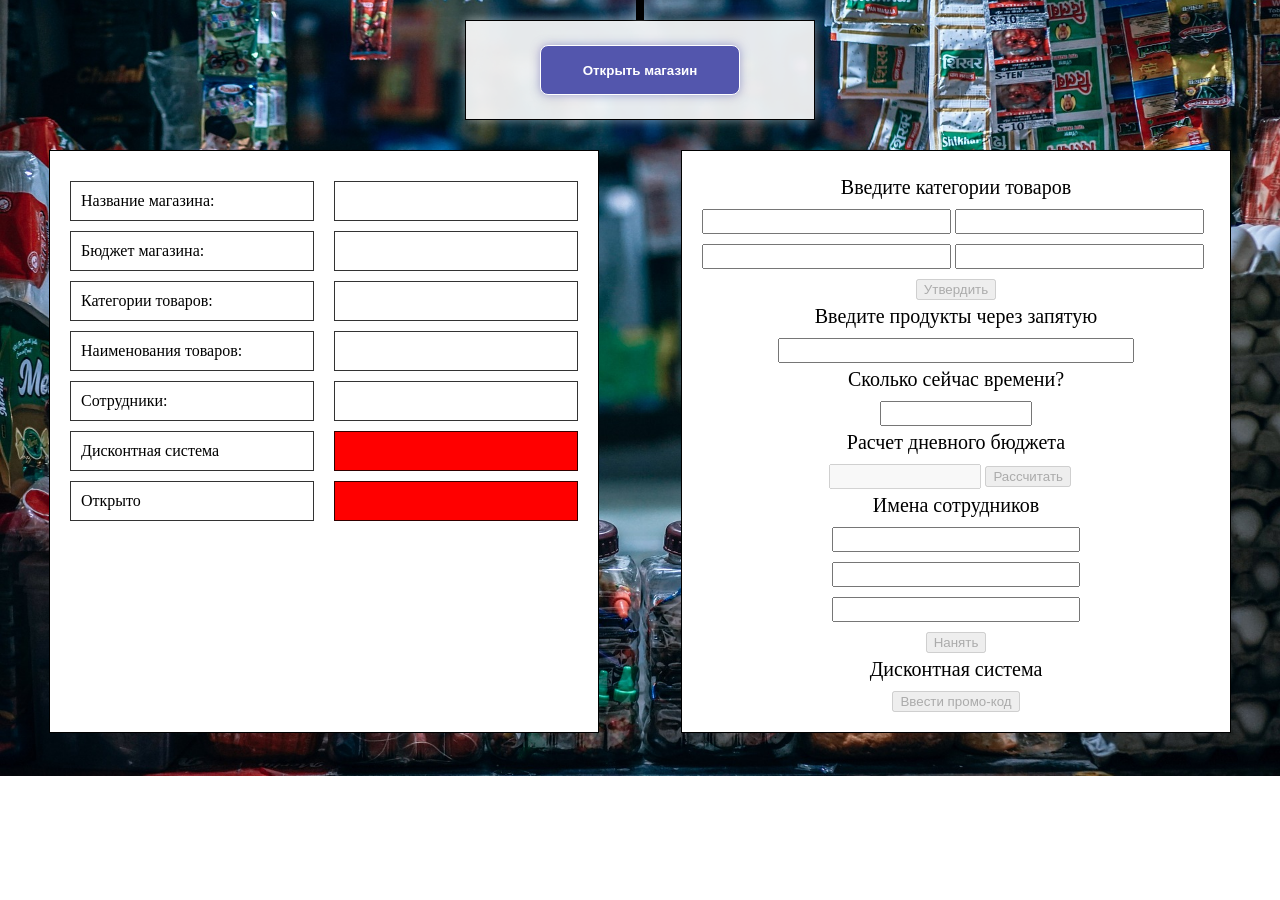
<file: lesson_6/index.html>
<!DOCTYPE html>
<html lang="ru">
  <head>
	<meta charset="utf-8">
	<meta http-equiv="X-UA-Compatible" content="IE=edge">
	<meta name="viewport" content="width=device-width, initial-scale=1">
	<title>Java Script</title>
  </head>
  <body>

	<div class="open">
		<button class="open-btn" id="open-btn">Открыть магазин</button>
	</div>
	<div class="main">
		<div class="main-info">
			<div class="name">Название магазина: </div>
			<div class="name-value"></div>

			<div class="budget">Бюджет магазина: </div>
			<div class="budget-value"></div>

			<div class="goods">Категории товаров: </div>
			<div class="goods-value"></div>

			<div class="items">Наименования товаров: </div>
			<div class="items-value"></div>

			<div class="employers">Сотрудники: </div>
			<div class="employers-value"></div>

			<div class="discount">Дисконтная система </div>
			<div class="discount-value"></div>

			<div class="isopen">Открыто </div>
			<div class="isopen-value"></div>
		</div>
		<div class="main-functions">
			<div class="choose-goods">Введите категории товаров</div>
			<input class="goods-item" type="text" id="goods_1">
			<input class="goods-item" type="text" id="goods_2">
			<input class="goods-item" type="text" id="goods_3">
			<input class="goods-item" type="text" id="goods_4">
			<button class="goods-item-btn">Утвердить</button>

			<div class="choose-items">Введите продукты через запятую</div>
			<input class="choose-item" type="text" id="items">

			<div class="time">Сколько сейчас времени?</div>
			<input class="time-value" type="text" id="time">

			<div class="count-budget">Расчет дневного бюджета</div>
			<input disabled class="count-budget-value" type="text" id="budget">
			<button class="count-budget-btn">Рассчитать</button>

			<div class="hire-employers">Имена сотрудников</div>
			<input class="hire-employers-item" type="text" id="employers_1">
			<input class="hire-employers-item" type="text" id="employers_2">
			<input class="hire-employers-item" type="text" id="employers_3">
			<button class="hire-employers-btn">Нанять</button>

			<div class="hire-employers discount-promo">Дисконтная система</div>
			<button class="hire-employers-btn discount-promo-btn">Ввести промо-код</button>
		</div>
	</div>


	<link rel="stylesheet" href="css/style.css">

	<script  src="js/script.js">	</script>
  </body>
</html>
</file>
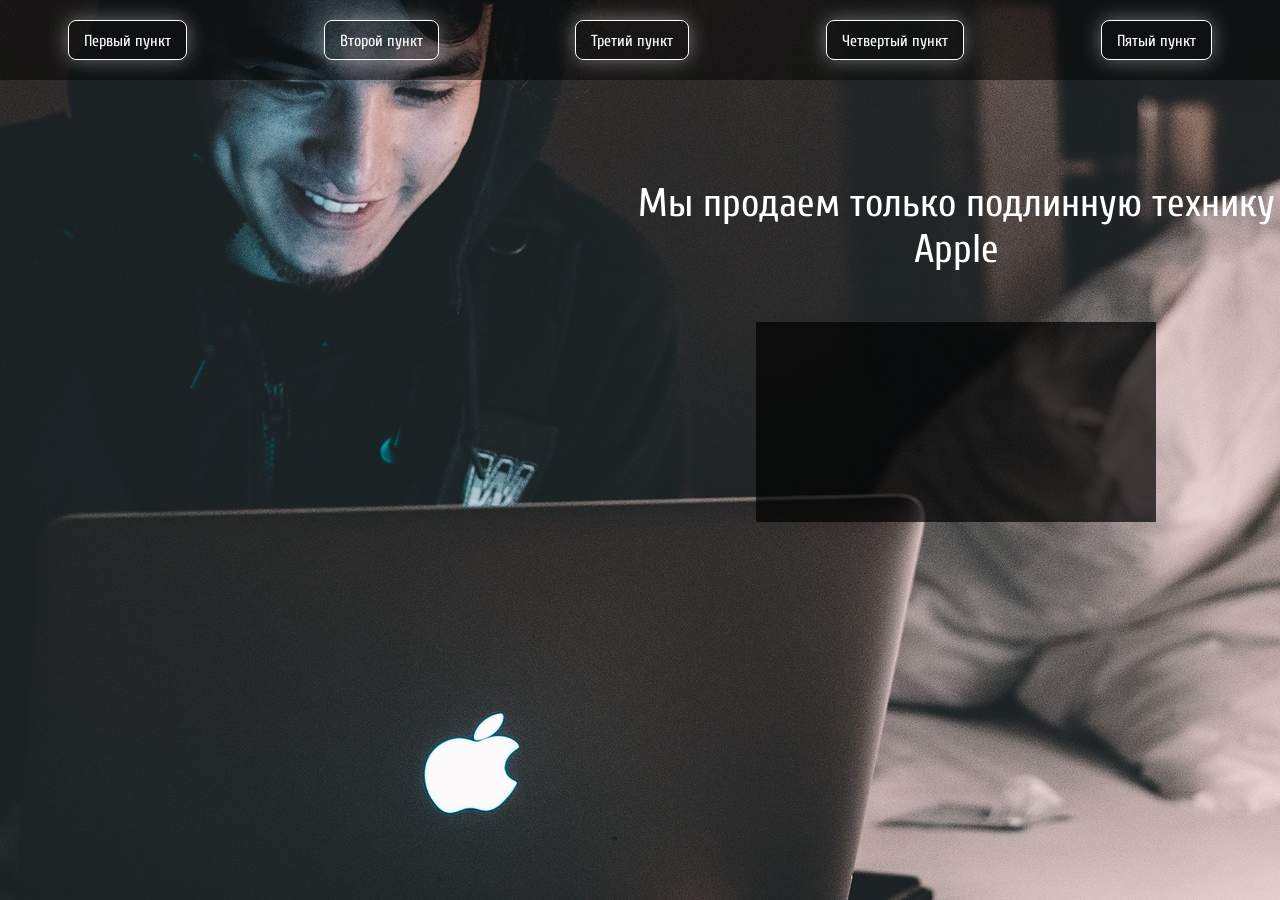
<file: lesson_5/main_task_1/index.html>
<!DOCTYPE html>
<html lang="ru">
  <head>
    <meta charset="utf-8">
    <meta http-equiv="X-UA-Compatible" content="IE=edge">
   	<title>Apple</title>
    <link href="https://fonts.googleapis.com/css?family=Cuprum:400,700&amp;subset=cyrillic" rel="stylesheet">
   	<link rel="stylesheet" href="css/style.css">
  </head>
  <body>
	 <header>
     <nav>
       <ul class="menu">
         <li class="menu-item">Первый пункт</li>
         <li class="menu-item">Третий пункт</li>
         <li class="menu-item">Второй пункт</li>
         <li class="menu-item">Четвертый пункт</li>
       </ul>
     </nav>
   </header>
    <div class="column"></div>
    <div class="column">
      <div class="title" id="title"> 
        Мы продаем только технику Apple
      </div>
      <div class="adv">
        Это назойливая реклама, которую нужно удалить
      </div>
      <div class="prompt" id="prompt">
      </div>
    </div>

	<script src="js/script.js"></script>

  </body>
</html>
</file>
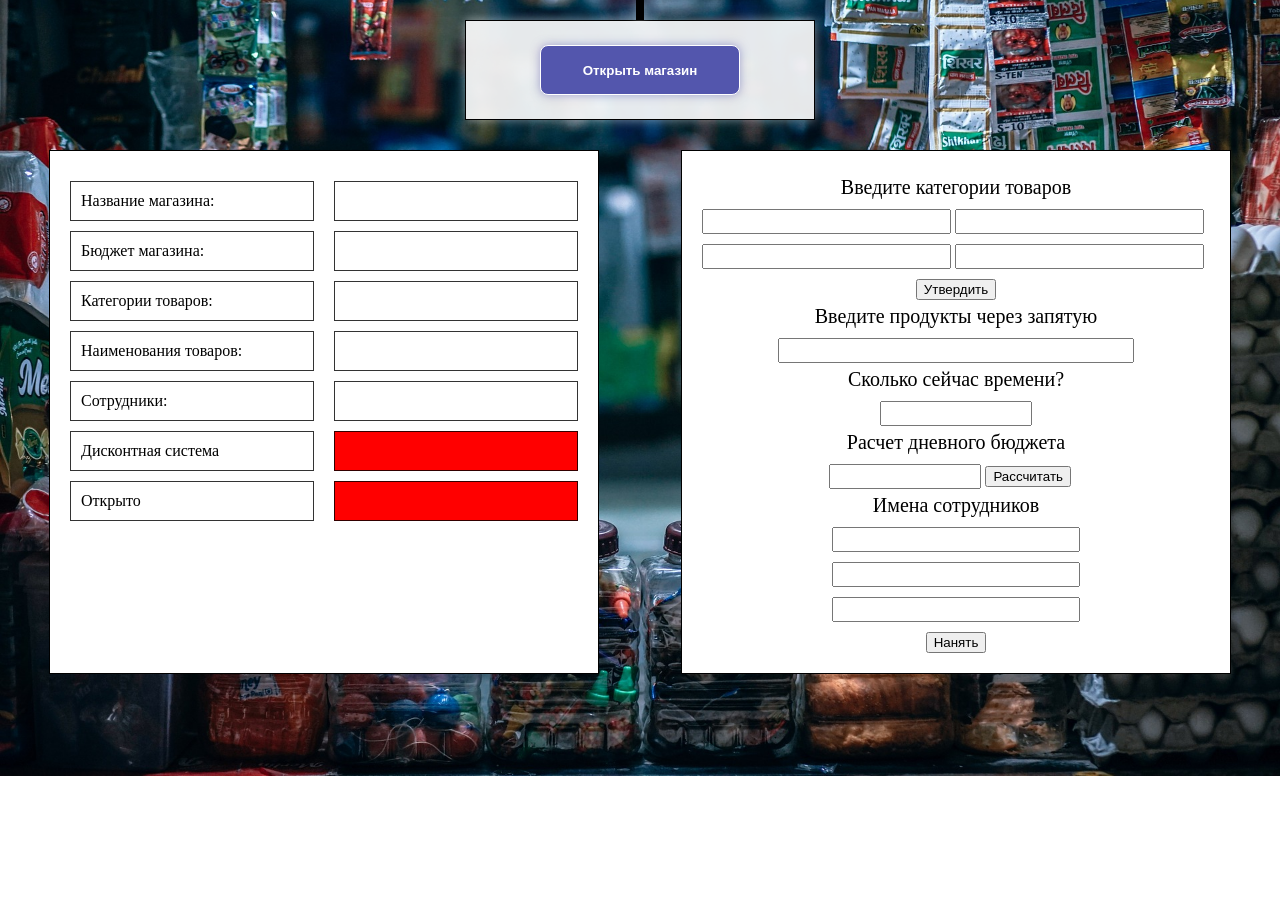
<file: lesson_5/main_task_2/index.html>
<!DOCTYPE html>
<html lang="ru">
  <head>
	<meta charset="utf-8">
	<meta http-equiv="X-UA-Compatible" content="IE=edge">
	<meta name="viewport" content="width=device-width, initial-scale=1">
	<title>Java Script</title>
  </head>
  <body>

	<div class="open">
		<button class="open-btn" id="open-btn">Открыть магазин</button>
	</div>
	<div class="main">
		<div class="main-info">
			<div class="name">Название магазина: </div>
			<div class="name-value"></div>

			<div class="budget">Бюджет магазина: </div>
			<div class="budget-value"></div>

			<div class="goods">Категории товаров: </div>
			<div class="goods-value"></div>

			<div class="items">Наименования товаров: </div>
			<div class="items-value"></div>

			<div class="employers">Сотрудники: </div>
			<div class="employers-value"></div>

			<div class="discount">Дисконтная система </div>
			<div class="discount-value"></div>

			<div class="isopen">Открыто </div>
			<div class="isopen-value"></div>
		</div>
		<div class="main-functions">
			<div class="choose-goods">Введите категории товаров</div>
			<input class="goods-item" type="text" id="goods_1">
			<input class="goods-item" type="text" id="goods_2">
			<input class="goods-item" type="text" id="goods_3">
			<input class="goods-item" type="text" id="goods_4">
			<button class="goods-item-btn">Утвердить</button>

			<div class="choose-items">Введите продукты через запятую</div>
			<input class="choose-item" type="text" id="items">

			<div class="time">Сколько сейчас времени?</div>
			<input class="time-value" type="text" id="time">

			<div class="count-budget">Расчет дневного бюджета</div>
			<input class="count-budget-value" type="text" id="budget">
			<button class="count-budget-btn">Рассчитать</button>

			<div class="hire-employers">Имена сотрудников</div>
			<input class="hire-employers-item" type="text" id="employers_1">
			<input class="hire-employers-item" type="text" id="employers_2">
			<input class="hire-employers-item" type="text" id="employers_3">
			<button class="hire-employers-btn">Нанять</button>
		</div>
	</div>


	<link rel="stylesheet" href="css/style.css">

	<script  src="js/script.js">	</script>
  </body>
</html>
</file>
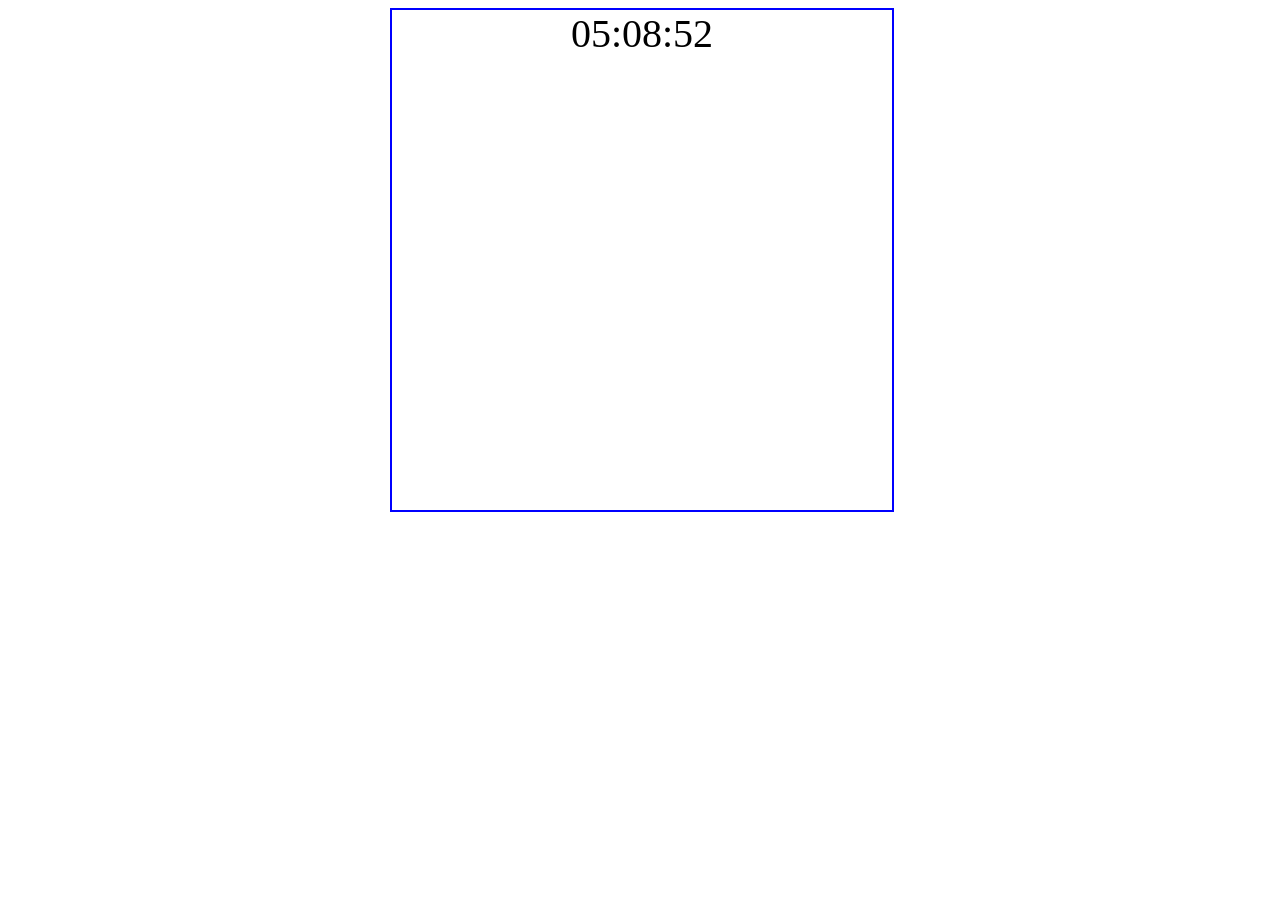
<file: lesson_7/main_task_2/index.html>
<!DOCTYPE html>
<html lang="en">
<head>
	<meta charset="UTF-8">
	<title>Пятый урок JS</title>
	<link rel="stylesheet" href="css/style.css">
</head>
<body>
	<div class="calendar">
		<div class="time"></div>
	</div>
	
	<script src="js/script.js"></script>
</body>
</html>
</file>
<file: lesson_6/css/style.css>
* {
  box-sizing: border-box;
}
body {
  height: 670px;
  background: url(../img/bg.jpg) center no-repeat;
  background-size: cover;
  word-break: break-all;
}
.open {
  display: -webkit-box;
  display: -webkit-flex;
  display: -ms-flexbox;
  display: flex;
  -webkit-box-pack: center;
  -webkit-justify-content: center;
      -ms-flex-pack: center;
          justify-content: center;
  -webkit-box-align: center;
  -webkit-align-items: center;
      -ms-flex-align: center;
          align-items: center;
  background-color: rgba(255, 255, 255, 0.9);
  border: 1px solid #000;
  box-shadow: 0px 0px 10px rgba(255, 255, 255, 0.5);
  width: 350px;
  height: 100px;
  margin: 0 auto;
  margin-top: 20px;
}
.open:before {
  content: "";
  display: block;
  position: absolute;
  box-shadow: 0px 0px 10px rgba(255, 255, 255, 0.5);
  width: 8px;
  height: 20px;
  background-color: #000;
  margin: 0 auto;
  -webkit-transform: translateY(-60px);
      -ms-transform: translateY(-60px);
          transform: translateY(-60px);
}
.open-btn {
  border: none;
  outline: none;
  color: #fff;
  font-weight: 900;
  cursor: pointer;
  background-color: #5356ad;
  box-shadow: 0px 0px 10px rgba(83, 86, 173, 0.5);
  border-radius: 8px;
  border: 1px solid #fff;
  width: 200px;
  height: 50px;
}
.main {
  width: 100%;
  margin-top: 30px;
  display: -webkit-box;
  display: -webkit-flex;
  display: -ms-flexbox;
  display: flex;
  -webkit-justify-content: space-around;
      -ms-flex-pack: distribute;
          justify-content: space-around;
}
.main-info {
  display: -webkit-box;
  display: -webkit-flex;
  display: -ms-flexbox;
  display: flex;
  -webkit-flex-wrap: wrap;
      -ms-flex-wrap: wrap;
          flex-wrap: wrap;
  -webkit-box-pack: justify;
  -webkit-justify-content: space-between;
      -ms-flex-pack: justify;
          justify-content: space-between;
  -webkit-box-align: start;
  -webkit-align-items: flex-start;
      -ms-flex-align: start;
          align-items: flex-start;
  -webkit-align-content: flex-start;
      -ms-flex-line-pack: start;
          align-content: flex-start;
  width: 550px;
  min-height: 400px;
  padding: 20px;
  background-color: #fff;
  border: 1px solid black;
}
.main-info .name,
.main-info .name-value,
.main-info .budget,
.main-info .budget-value,
.main-info .goods,
.main-info .goods-value,
.main-info .items,
.main-info .items-value,
.main-info .employers,
.main-info .employers-value,
.main-info .discount,
.main-info .discount-value,
.main-info .isopen,
.main-info .isopen-value {
  width: 48%;
  margin-top: 10px;
  min-height: 40px;
  padding: 10px;
  border: 1px solid rgba(0, 0, 0, 0.8);
}
.main-info .isopen-value,
.main-info .discount-value {
  background-color: red;
}
.main-functions {
  width: 550px;
  min-height: 500px;
  padding: 20px;
  background-color: #fff;
  border: 1px solid black;
}
.main-functions .choose-goods,
.main-functions .choose-items,
.main-functions .time,
.main-functions .count-budget,
.main-functions .hire-employers {
  margin-top: 5px;
  text-align: center;
  font-size: 20px;
}
.main-functions .goods-item {
  display: inline-block;
  margin: 0 auto;
  margin-top: 10px;
  padding-left: 10px;
  width: 49%;
  height: 25px;
}
.main-functions .goods-item-btn {
  display: block;
  margin: 0 auto;
  margin-top: 10px;
}
.main-functions .choose-item,
.main-functions .time-value,
.main-functions .count-budget-value {
  display: block;
  margin: 0 auto;
  margin-top: 10px;
  padding-left: 10px;
  width: 70%;
  height: 25px;
}
.main-functions .time-value {
  width: 30%;
}
.main-functions .count-budget-value {
  width: 30%;
  display: inline-block;
  margin-left: 25%;
}
.main-functions .hire-employers-item {
  display: block;
  margin: 0 auto;
  margin-top: 10px;
  padding-left: 10px;
  width: 49%;
  height: 25px;
}
.main-functions .hire-employers-btn {
  display: block;
  margin: 0 auto;
  margin-top: 10px;
}
</file>
<file: lesson_5/main_task_1/css/style.css>
* {
    margin: 0;
    padding: 0;
    box-sizing: border-box;
}
body {
    height: 670px;
    background: url(../img/apple.jpg) center no-repeat;
    -webkit-background-size: cover;
    background-size: cover;
    padding-top: 180px;
    font-family: "Cuprum"
}
header {
    position: fixed;
    top:0;
    width: 100%;
    height: 80px;
    background-color: rgba(0,0,0, .5);
    padding-top: 20px;
}
.menu {
    list-style-type: none;
    display: flex;
    justify-content: space-around;
    align-items: flex-end;
}
.menu-item {
    color: #fff;
    height: 40px;
    line-height: 40px;
    padding-right: 15px;
    padding-left: 15px;
    border: 1px solid #fff;
    border-radius: 8px;
    cursor: pointer;
    box-shadow: 0px 0px 20px  rgba(256,256,256,.4);
}
.column {
    display: inline-block;
    vertical-align: top;
    width: 50%;
    margin-left: -4px;
    min-height: 500px; 
}
.title {
    margin: 0 auto;
    text-align: center;
    font-size: 40px;
    color: #fff;
}
.adv {
    margin: 0 auto;
    height: 100px;
    margin-top: 50px;
    padding-top: 30px;
    width: 300px;
    background-color: #fff;
    text-align: center;
    border: 1px solid black;
}
.prompt {
    margin: 0 auto;
    height: 200px;
    margin-top: 50px;
    padding: 20px;
    width: 400px;
    background-color: rgba(0,0,0, .7);
    text-align: center;
    color: #fff;
}
</file>
<file: lesson_5/main_task_2/css/style.css>
* {
  box-sizing: border-box;
}
body {
  height: 670px;
  background: url(../img/bg.jpg) center no-repeat;
  background-size: cover;
  word-break: break-all;
}
.open {
  display: -webkit-box;
  display: -webkit-flex;
  display: -ms-flexbox;
  display: flex;
  -webkit-box-pack: center;
  -webkit-justify-content: center;
      -ms-flex-pack: center;
          justify-content: center;
  -webkit-box-align: center;
  -webkit-align-items: center;
      -ms-flex-align: center;
          align-items: center;
  background-color: rgba(255, 255, 255, 0.9);
  border: 1px solid #000;
  box-shadow: 0px 0px 10px rgba(255, 255, 255, 0.5);
  width: 350px;
  height: 100px;
  margin: 0 auto;
  margin-top: 20px;
}
.open:before {
  content: "";
  display: block;
  position: absolute;
  box-shadow: 0px 0px 10px rgba(255, 255, 255, 0.5);
  width: 8px;
  height: 20px;
  background-color: #000;
  margin: 0 auto;
  -webkit-transform: translateY(-60px);
      -ms-transform: translateY(-60px);
          transform: translateY(-60px);
}
.open-btn {
  border: none;
  outline: none;
  color: #fff;
  font-weight: 900;
  cursor: pointer;
  background-color: #5356ad;
  box-shadow: 0px 0px 10px rgba(83, 86, 173, 0.5);
  border-radius: 8px;
  border: 1px solid #fff;
  width: 200px;
  height: 50px;
}
.main {
  width: 100%;
  margin-top: 30px;
  display: -webkit-box;
  display: -webkit-flex;
  display: -ms-flexbox;
  display: flex;
  -webkit-justify-content: space-around;
      -ms-flex-pack: distribute;
          justify-content: space-around;
}
.main-info {
  display: -webkit-box;
  display: -webkit-flex;
  display: -ms-flexbox;
  display: flex;
  -webkit-flex-wrap: wrap;
      -ms-flex-wrap: wrap;
          flex-wrap: wrap;
  -webkit-box-pack: justify;
  -webkit-justify-content: space-between;
      -ms-flex-pack: justify;
          justify-content: space-between;
  -webkit-box-align: start;
  -webkit-align-items: flex-start;
      -ms-flex-align: start;
          align-items: flex-start;
  -webkit-align-content: flex-start;
      -ms-flex-line-pack: start;
          align-content: flex-start;
  width: 550px;
  min-height: 400px;
  padding: 20px;
  background-color: #fff;
  border: 1px solid black;
}
.main-info .name,
.main-info .name-value,
.main-info .budget,
.main-info .budget-value,
.main-info .goods,
.main-info .goods-value,
.main-info .items,
.main-info .items-value,
.main-info .employers,
.main-info .employers-value,
.main-info .discount,
.main-info .discount-value,
.main-info .isopen,
.main-info .isopen-value {
  width: 48%;
  margin-top: 10px;
  min-height: 40px;
  padding: 10px;
  border: 1px solid rgba(0, 0, 0, 0.8);
}
.main-info .isopen-value,
.main-info .discount-value {
  background-color: red;
}
.main-functions {
  width: 550px;
  min-height: 500px;
  padding: 20px;
  background-color: #fff;
  border: 1px solid black;
}
.main-functions .choose-goods,
.main-functions .choose-items,
.main-functions .time,
.main-functions .count-budget,
.main-functions .hire-employers {
  margin-top: 5px;
  text-align: center;
  font-size: 20px;
}
.main-functions .goods-item {
  display: inline-block;
  margin: 0 auto;
  margin-top: 10px;
  padding-left: 10px;
  width: 49%;
  height: 25px;
}
.main-functions .goods-item-btn {
  display: block;
  margin: 0 auto;
  margin-top: 10px;
}
.main-functions .choose-item,
.main-functions .time-value,
.main-functions .count-budget-value {
  display: block;
  margin: 0 auto;
  margin-top: 10px;
  padding-left: 10px;
  width: 70%;
  height: 25px;
}
.main-functions .time-value {
  width: 30%;
}
.main-functions .count-budget-value {
  width: 30%;
  display: inline-block;
  margin-left: 25%;
}
.main-functions .hire-employers-item {
  display: block;
  margin: 0 auto;
  margin-top: 10px;
  padding-left: 10px;
  width: 49%;
  height: 25px;
}
.main-functions .hire-employers-btn {
  display: block;
  margin: 0 auto;
  margin-top: 10px;
}
</file>
<file: lesson_7/main_task_2/css/style.css>
.calendar {
    width: 500px;
    height: 500px;
    text-align: center;
    border: 2px solid blue;
    margin-left: calc(50% - 500px/2);
    font-size: 40px;
};

.time {
    font-size: 80px;
    color: blue;
    background-color: red;
};

.data {
    background-color: #aeaeae;
};

input {
    display: block;
}
</file>
